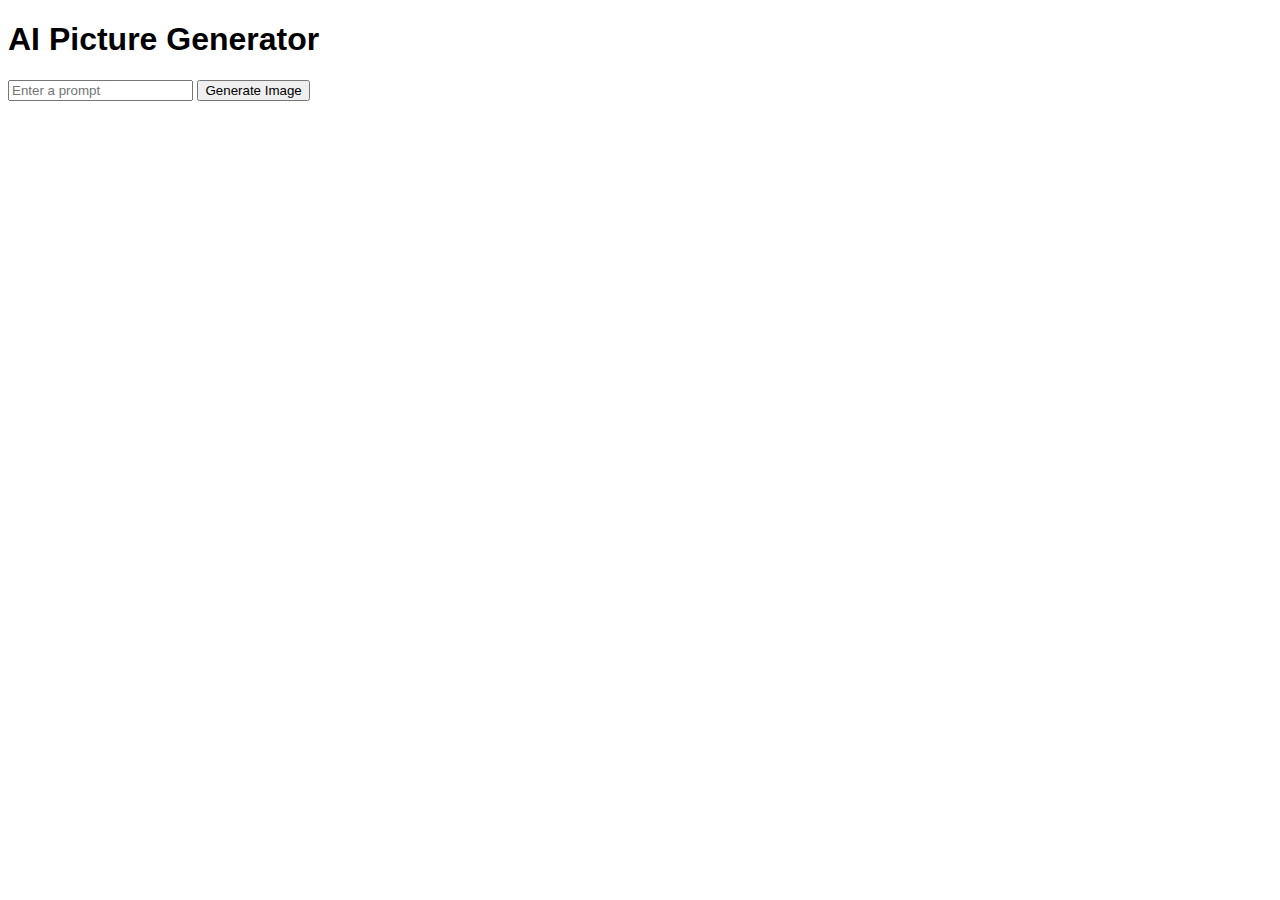
<file: index.html>
<!DOCTYPE html>
<html lang="en">
<head>
    <meta charset="UTF-8">
    <meta name="viewport" content="width=device-width, initial-scale=1.0">
    <title>AI Picture Generator</title>
    <style>
        body { font-family: Arial, sans-serif; }
        #image-container { margin-top: 20px; }
    </style>
</head>
<body>
    <h1>AI Picture Generator</h1>
    <input type="text" id="prompt" placeholder="Enter a prompt" />
    <button id="generate">Generate Image</button>
    <div id="image-container"></div>

    <script>
        document.getElementById('generate').onclick = function() {
            const prompt = document.getElementById('prompt').value;
            fetch('/generate', {
                method: 'POST',
                headers: { 'Content-Type': 'application/json' },
                body: JSON.stringify({ prompt: prompt })
            })
            .then(response => response.json())
            .then(data => {
                const imgContainer = document.getElementById('image-container');
                imgContainer.innerHTML = `<img src="${data.image_url}" alt="Generated Image" />`;
            });
        };
    </script>
</body>
</html>
</file>
